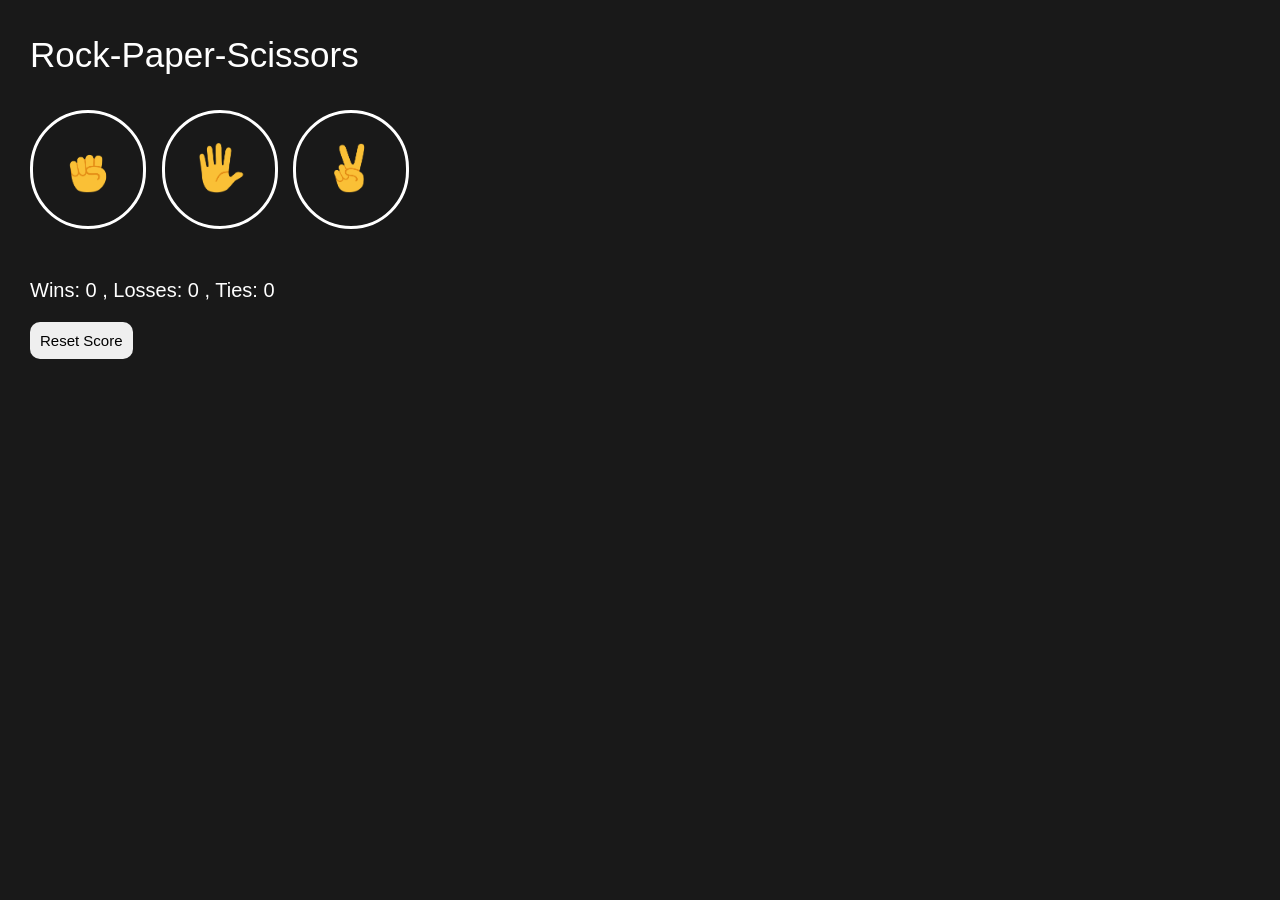
<file: index.html>
<!DOCTYPE html>
<html lang="en">
<head>
    <meta charset="UTF-8">
    <meta name="viewport" content="width=device-width, initial-scale=1.0">
    <title>Rock Paper Scissors</title>
    <link rel="stylesheet" href="css\rock_paper_scissors.css">
</head>
<body>
    <p style="font-size: 35px;">Rock-Paper-Scissors</p>

    <button class = "move-button" onclick="
    playGame(1);
    "><img src="images\rock-emoji.png" class = "move-icon"alt="Rock"></button>

    <button class = "move-button" onclick="
    playGame(2);
    "><img src="images\paper-emoji.png" class = "move-icon"alt="Paper"></button>

    <button class = "move-button" onclick="
    playGame(3);
    "><img src="images\scissors-emoji.png" class = "move-icon"alt="Scissors"></button>

    <p class="js-result result"></p>
    <p class="js-moves"></p>
    <p class="js-score score"></p>

    <button class="reset" onclick="
    score.wins=score.losses=score.ties= 0;
    localStorage.removeItem('score');
    console.log(`Score is resetted:`);
    console.log(score);
    resetfull();
    ">Reset Score</button>
    
    <script src="scripts\rock_paper_scissors.js"></script>
</body>
</html>
</file>
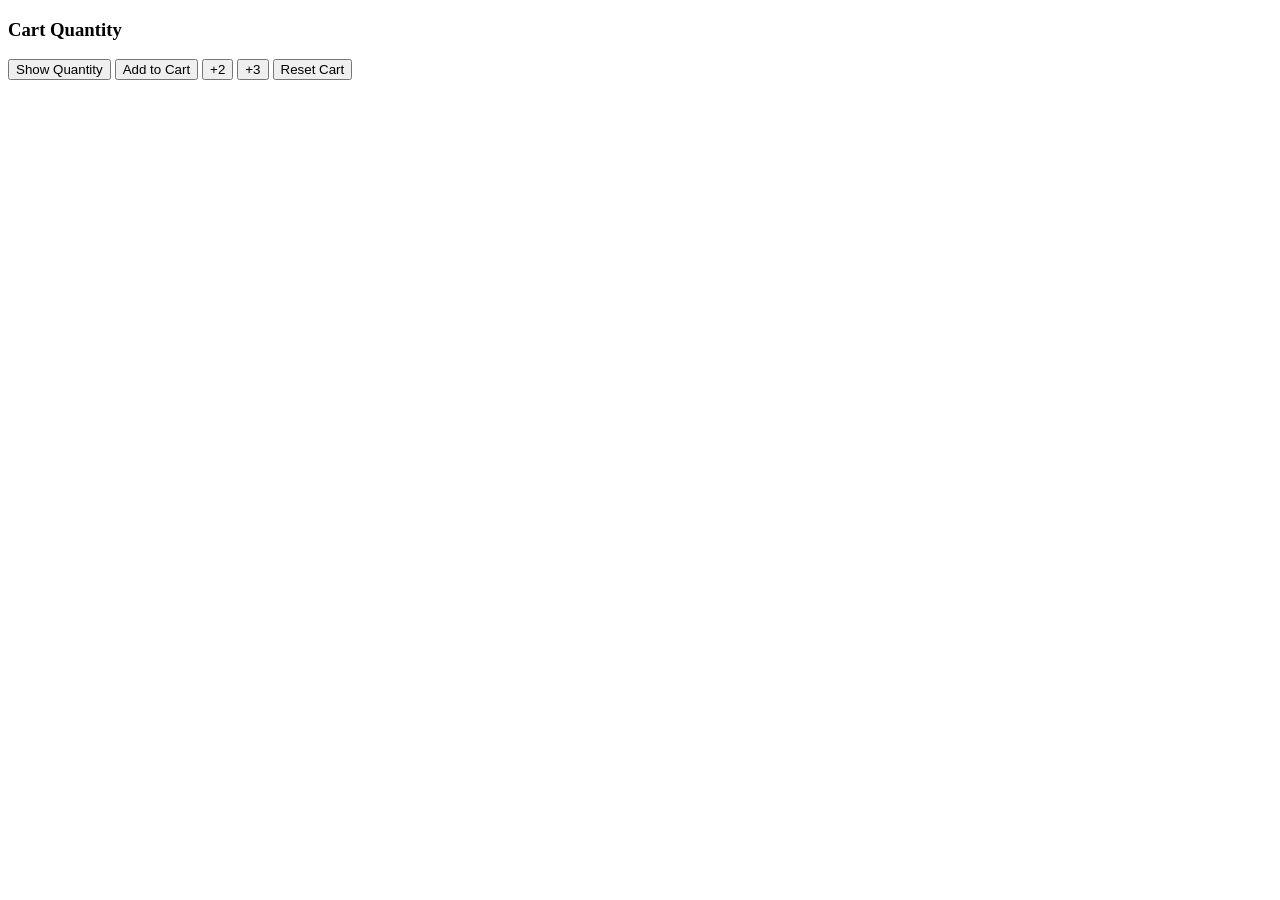
<file: 5.html>
<!DOCTYPE html>
<html lang="en">
<head>
    <meta charset="UTF-8">
    <meta name="viewport" content="width=device-width, initial-scale=1.0">
    <title>Variables</title>
</head>
<body>
    <h3>Cart Quantity</h3>
    <button onclick='alert(`Items: (${quant})`)'>Show Quantity</button>
    <button onclick="alert(`Added!`)">Add to Cart</button>
    <button onclick="quant+=2">+2</button>
    <button onclick="quant+=3">+3</button>
    <button onclick="quant= 0">Reset Cart</button>
    <script>
       let quant= 0;
       console.log(typeof quant);
        
    </script>
</body>
</html>
</file>
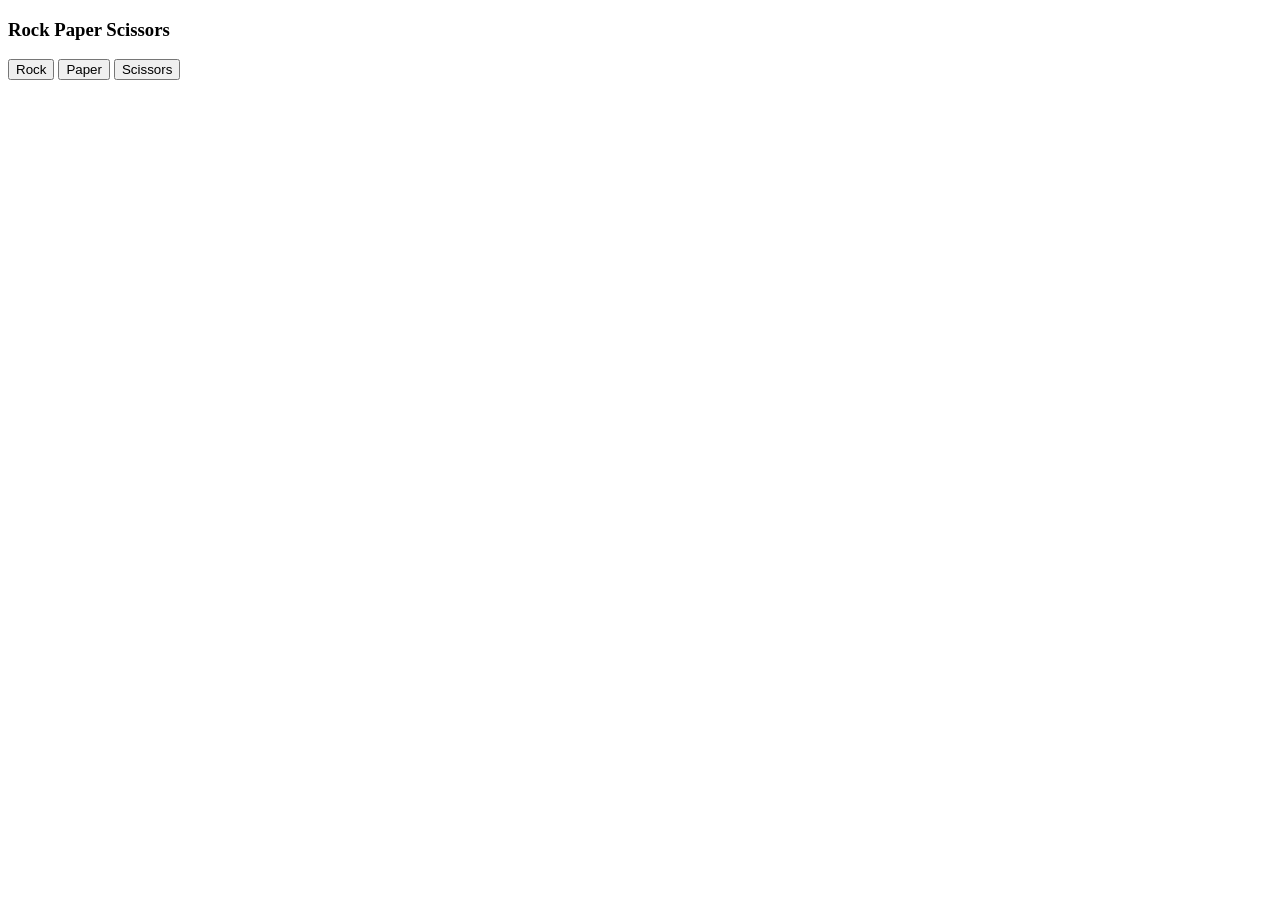
<file: 6.html>
<!DOCTYPE html>
<html lang="en">
<head>
    <meta charset="UTF-8">
    <meta name="viewport" content="width=device-width, initial-scale=1.0">
    <title>Rock Paper Scissors</title>
</head>
<body>
    <h3>Rock Paper Scissors</h3>
    <button onclick="
    playGame(1);
    ">Rock</button>
    <button onclick="
    playGame(2);
    ">Paper</button>
    <button onclick="
    playGame(3);
    ">Scissors</button>
    <script>
        function playGame(value){
            user = value;
            num = Math.random();
            setvalue(num);
            userSel = setstring(user);
            compSel = setstring(comp);
            result= judge(user, comp);
            alert(`You selected: ${userSel}\nComputer selected: ${compSel}\n${result}`)
            console.log(result);
        }
        let num; // 0 to < 1
        let user;
        let comp; // 1-Rock, 2-Paper, 3-Scissors
        let userSel, compSel, result;
        function setvalue(num){
            if(num>=0 && num <1/3) comp = 1;
            else if(num>=1/3 && num<2/3) comp = 2;
            else comp = 3;
        }
        function setstring(value){
            let choose;
            if(value==1) choose = 'Rock';
            else if(value==2) choose = 'Paper';
            else choose= 'Scissors';
            return choose;
        }
        function judge(user, comp){
            let ans;
            if(user==comp) ans = "TIE!";
            else{
                if(user==1){
                    if(comp==2) ans = "You LOSE!";
                    else ans = "You WIN!";
                }
                else if(user==2){
                    if(comp==3) ans = "You LOSE!";
                    else ans = "You WIN!";
                }
                else{
                    if(comp==1) ans = "You LOSE!";
                    else ans = "You WIN!";
                }
            }
            return ans;
        }
    </script>
</body>
</html>
</file>
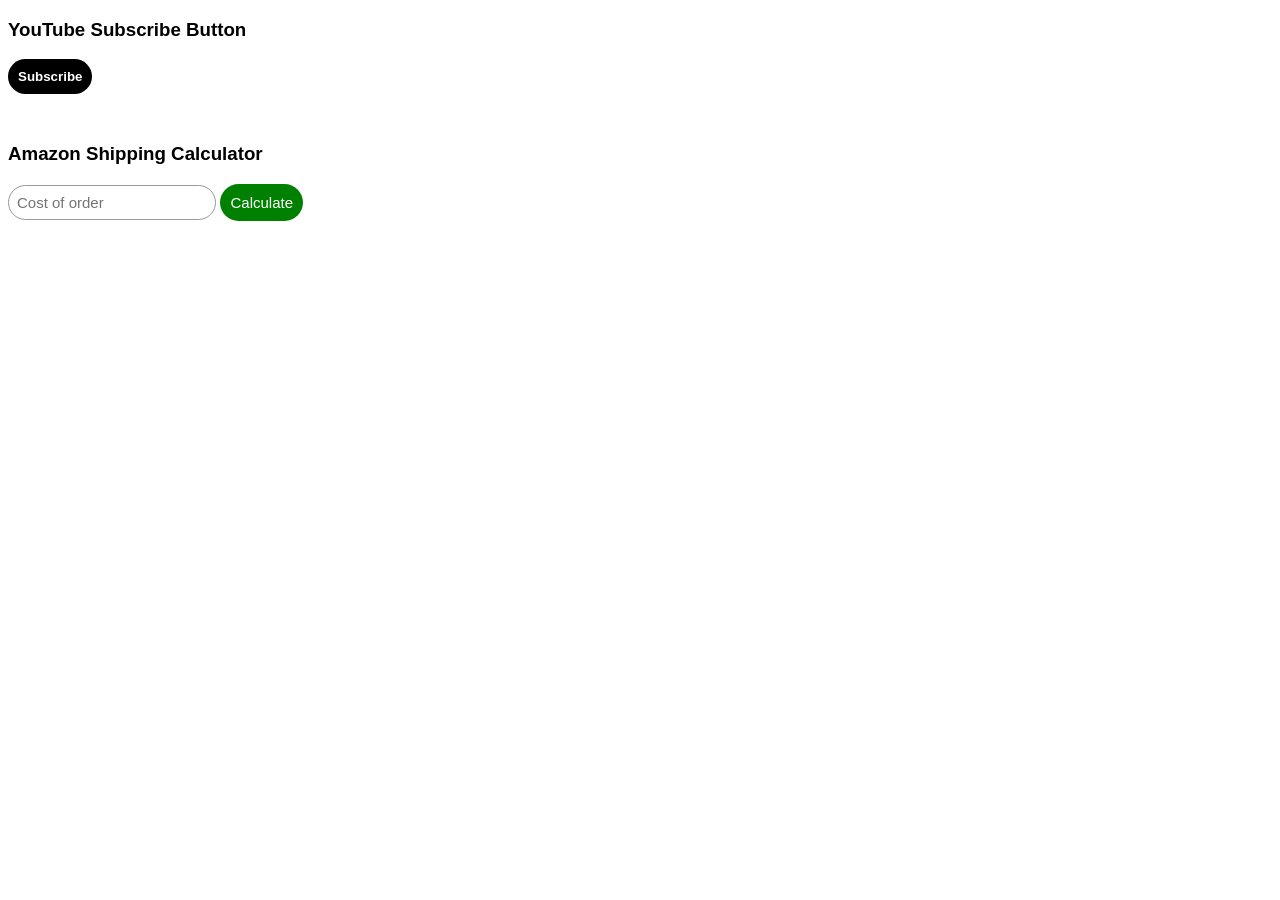
<file: 9-dom-projects.html>
<!DOCTYPE html>
<html>
  <head>
    <title>DOM Projects</title>
    <style>
        body{
            font-family: Arial, Helvetica, sans-serif;
        }
        .subscribe-button{
            border: none;
            background-color: black;
            color: white;
            padding: 10px;
            border-radius: 50px;
            font-weight: bold;
            cursor: pointer;
            margin-bottom:30px;
        }
        .is-subscribed{
            background-color: rgb(236, 236, 236);
            color: black;
        }
        .cost-input{
            padding: 8px;
            font-size: 15px;
            border-radius: 50px;
            border: 1px solid rgb(152, 152, 152);
        }
        .calculate-button{
            border:none;
            background-color: green;
            color: white;
            padding: 10px;
            font-size: 15px;
            border-radius: 50px;
            cursor: pointer;
        }
    </style>
  </head>
  <body>
    <h3>YouTube Subscribe Button</h3>
    <button onclick="
      subscribe();
    " class="js-subscribe-button subscribe-button">
      Subscribe
    </button>

    <h3>Amazon Shipping Calculator</h3>
    <input placeholder="Cost of order" class="js-cost-input cost-input" onkeydown="
      handleCostKeydown(event);
    ">
    <button class = "calculate-button" onclick="
      calculateTotal();
    ">Calculate</button>
    <p class="js-total-cost"></p>

    <script>
      String(25)
      console.log('25' - 5);
      console.log('25' + 5);

      window.document
      window.console.log('window');
      window.alert

      function handleCostKeydown(event) {
        if (event.key == 'Enter') {
          calculateTotal();
        }
      }

      function calculateTotal() {
        const inputElement = document.querySelector('.js-cost-input');
        let cost = Number(inputElement.value);

        if (cost < 40) {
          cost *= 100;
          cost+= 1000;
          cost/=100;
        }

        document.querySelector('.js-total-cost')
          .innerHTML = `$${cost}`;
      }

      function subscribe() {
        const buttonElement = document.querySelector('.js-subscribe-button');

        if (buttonElement.innerText == 'Subscribe') {
          buttonElement.innerHTML = 'Subscribed';
          buttonElement.classList.add('is-subscribed');
        } else {
          buttonElement.innerHTML = 'Subscribe';
          buttonElement.classList.remove('is-subscribed');
        }
      }
      
    </script>
  </body>
</html>
</file>
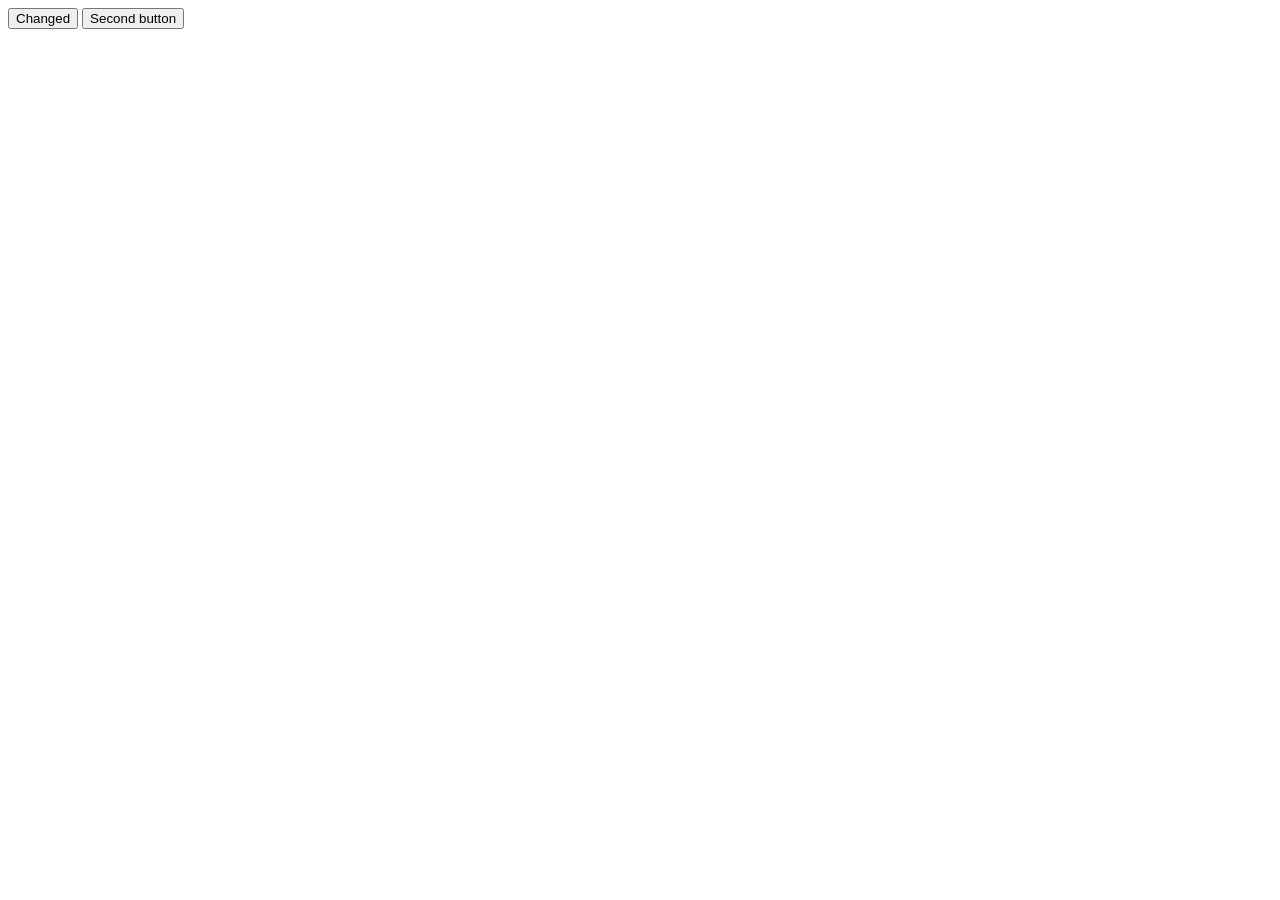
<file: 9-dom.html>
<!DOCTYPE html>
<html>
  <head>
    <title>DOM</title>
  </head>
  <body>
    <button>hello</button>
    <button class="js-button">Second button</button>

    <script>
      console.log(document.querySelector('button').innerHTML);
      document.querySelector('button')
        .innerHTML = 'Changed';

      const buttonElement = document.querySelector('.js-button');
      console.log(buttonElement);
      
      /*
      console.log(document.title);
      document.title = 'Changed';

      console.log(document.body);
      console.log(typeof document.body);

      console.log(document.body.innerHTML);
      document.body.innerHTML = '<button>Good job!</button>';
      */
      
      /*
      document.body.innerHTML = 'hello';
      document.title = 'Good job!';
      */
    </script>
  </body>
</html>
</file>
